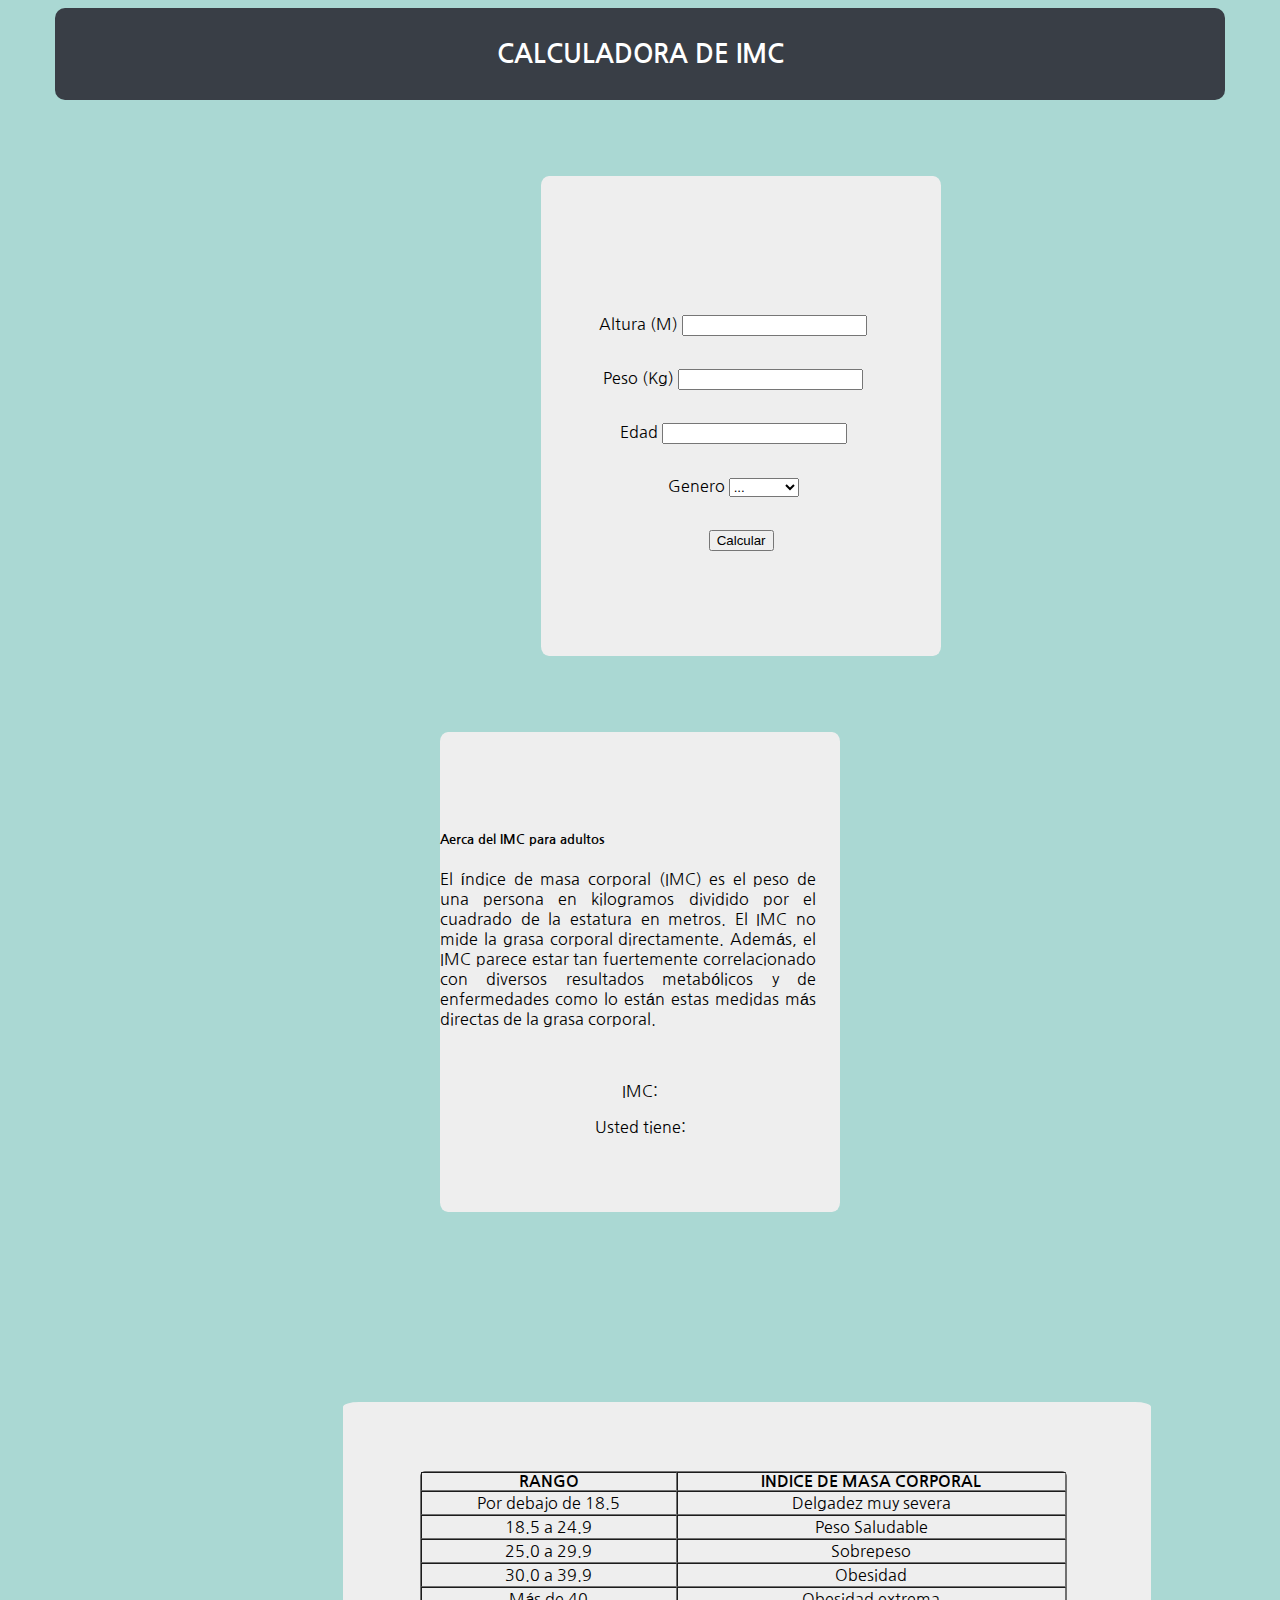
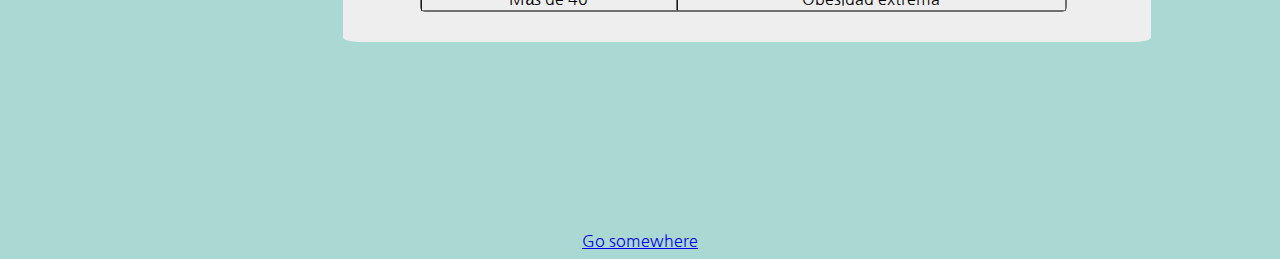
<file: Indice de masa corporal/index1.html>
<!DOCTYPE html>
<html lang="en">
<head>
    <meta charset="UTF-8">
    <meta http-equiv="X-UA-Compatible" content="IE=edge">
    <meta name="viewport" content="width=device-width, initial-scale=1.0">
    <!-- CSS only -->
    <link href="https://cdn.jsdelivr.net/npm/bootstrap@5.1.1/dist/css/bootstrap.min.css" rel="stylesheet" integrity="sha384-F3w7mX95PdgyTmZZMECAngseQB83DfGTowi0iMjiWaeVhAn4FJkqJByhZMI3AhiU" crossorigin="anonymous">
    <link rel="stylesheet" href="./css/style.css">
    <title>calculadora de IMC </title>
</head>
<body>

<center><header> <h1>Calculadora de IMC </h1></header></center>




<center>
<div class="container bg-gris" style="align-items: center;">
    <div class="row gy-5">



      <div class="col-6 shadow mb-1 " style="width: 25rem; height: 30rem; ">

    <div class="mb-3 " >
        <form>
            <div class="mb-3"  style="width: 20rem; margin: 8%;">
              <label for="exampleInputEmail1" class="form-label">Altura (M) </label> 
              <input id="txtAltura" type="number" class="form-control">
            </div>

            <div class="mb-3"  style="width: 20rem; margin: 8%;">
              <label for="exampleInputPassword1" class="form-label">Peso (Kg) </label>
              <input id="txtPeso" type="number" class="form-control">
            </div>

            <div class="mb-3"  style="width: 20rem; margin: 8%;">
                <label for="exampleInputPassword1" class="form-label">Edad</label>
                <input id="txtEdad" type="number" class="form-control">
              </div>

            <div class="mb-3"  style="width: 20rem; margin: 8%;" >
                <label for="disabledSelect" class="form-label">Genero</label>
                <select id="txtGenero" class="form-select">
                    <option value="0">...</option>
                    <option value="M">Mujer</option>
                    <option value="H">Hombre</option>
                </select>
              </div>

            <button id="calcular" type="button" onclick="clickBtncalcular(), AlmacenarLocalStorage();" class="btn btn-primary">Calcular</button>
          </form>   
    </div>

    </div>

      <div class="col-4  shadow mb-1 " style="width: 25rem; height: 30rem; " >

        <br><div class="card shadow mb-1 bg-secondary rounded text-white" style="width: 23.5rem; text-align:justify;">
            <div class="card-body">
            <h5 class="card-title"> Aerca del IMC para adultos</h5>
              <p class="card-text">El índice de masa corporal (IMC) es el peso de una persona en kilogramos dividido por el cuadrado de la estatura en metros. 
                  
                  El IMC no mide la grasa corporal directamente. Además, el IMC parece estar tan fuertemente correlacionado con diversos resultados metabólicos y de enfermedades como lo están estas medidas más directas de la grasa corporal.</p>
              
            </div>
          </div>
          
          <br><p>IMC: <span id="resultado" type="number" placeholder="su resultado es" class="form-control"></span></p>
          <p>Usted tiene: <span id="lectura" type="number" placeholder="su resultado es" class="form-control"></span></p>
    </div>
    


      <div class="col-12 shadow " style="width: 50.5rem; height: 15rem; ">
        
        <!-- TABLA -->
    
 <table border width="80%" heigth="600px" id="tableP">
    <tr align="center" id="Inicio">
        <th>RANGO</th>
        <th>INDICE DE MASA CORPORAL</th>
    </tr>
    <tr id="bp">
        <td>Por debajo de 18.5</td>
        <td>Delgadez muy severa</td>
    </tr>
    <tr id="ps">
        <td>18.5 a 24.9</td>
        <td>Peso Saludable</td>
    </tr>
    <tr id="sp">
        <td>25.0 a 29.9</td>
        <td>Sobrepeso</td>
    </tr>
    <tr id="ob">
        <td>30.0 a 39.9</td>
        <td>Obesidad</td>
    </tr>
    <tr id="obex">
        <td>Más de 40</td>
        <td>Obesidad extrema</td>
    </tr>

</table>

      </div>
    </div>
  </div>

<main>


</main>   
<a href="#" class="btn btn-primary">Go somewhere</a>

<!-- JavaScript Bundle with Popper -->
<script src="https://cdn.jsdelivr.net/npm/bootstrap@5.1.1/dist/js/bootstrap.bundle.min.js" integrity="sha384-/bQdsTh/da6pkI1MST/rWKFNjaCP5gBSY4sEBT38Q/9RBh9AH40zEOg7Hlq2THRZ" crossorigin="anonymous"></script>
<script src="./js/script1.js"></script>
</body>
</html>
</file>
<file: Indice de masa corporal/css/style.css>
@import url('https://fonts.googleapis.com/css2?family=Nanum+Gothic&display=swap');



body{
    background-color: rgb(170, 216, 211);
    font-family: 'Nanum Gothic', sans-serif;
}



table{
    border-spacing: 0;
    border-radius: 5px;
    vertical-align: top;
    border: 1px solid rgb(112, 112, 112);
    align-items: center;
    align-content: center;
    margin-top: 5%;
    margin-left: 9.5%;
}


div.col-12{
    width: 500px;
    height: 150px;
    margin-top: 1%;
    margin-bottom: 15%;
    margin-left: 17%;
    align-content: center;
    border-radius: 2%;
    padding: auto;
    text-align: center;
    align-items: center;
    background-color: rgb(238, 238, 238);


}  

div.col-4{
    width: 500px;
    height: 150px;
    margin-top: 6%;
    margin-bottom: 15%;
    margin-left: 0%;
    align-content: center;
    border-radius: 2%;
    padding: auto;
    text-align: center;
    background-color: rgb(238, 238, 238);
    
 
}
div.col-6{
    width: 500px;
    height: 20px;
    margin-top: 6%;
    margin-left: 17%;
    margin-right: 1%;
    align-content: center;
    border-radius: 2%;
    padding: auto;
    text-align: center;
    background-color: rgb(238, 238, 238);
    
    
    
 
}
header{
    background-color: rgb(57, 62, 70);
    color: #ffffff;
    margin: 0.5rem 0;
    padding: 1rem;
    border: none;
    border-radius: 10px;
    text-transform: uppercase;
    font-size: 0.8rem;
    width: 90%;
    align-items: center;
    align-content: center;
}
</file>
